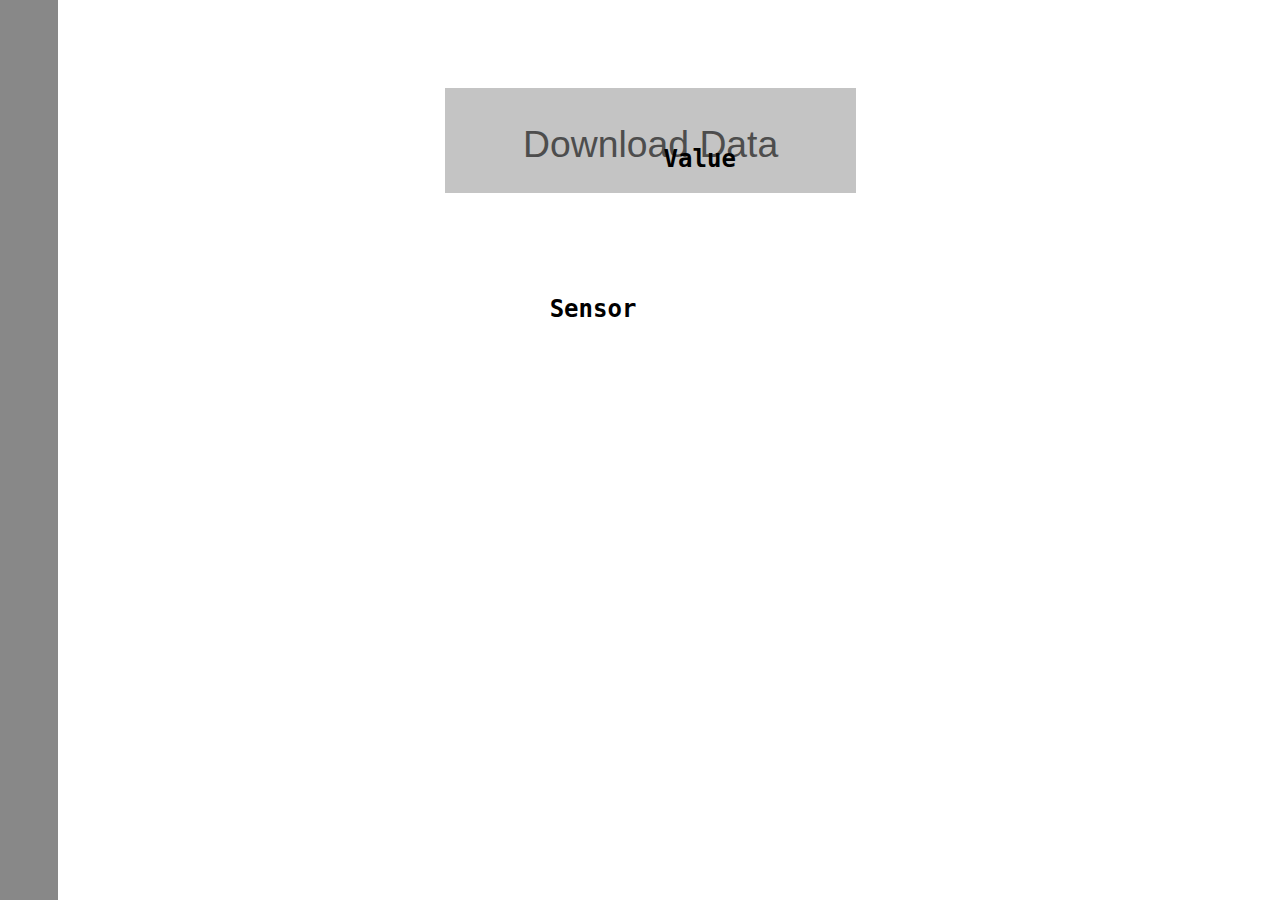
<file: Website/main.html>
<!DOCTYPE html>
<html>
  <head>
    <
    <link rel="stylesheet" href="main.css" />
    <script src ="index.js"></script>
  </head>
  <body>
    <div class="side_bar">
      
    </div>

    <div class="main_body">
        <div class="download_section">
            <button class="download_button">
              <a
              class="download_link"
              id="download_button"
              href="data/Data.txt" download
              >Download Data</a
            ></button>
        </div>
      <div class="table_sections">
        <table class="table_left">
          <tr>
            <th>Sensor</th>
          </tr>
          <tr>
            <td><var class="sensorParameter" id="sensor1"></var></td>
          </tr>
          <tr>
            <td><var class="sensorParameter" id="sensor2"></var></td>
          </tr>
          <tr>
            <td><var class="sensorParameter" id="sensor3"></var></td>
          </tr>
          <tr>
            <td><var class="sensorParameter" id="sensor4"></var></td>
          </tr>
          <tr>
            <td><var class="sensorParameter" id="sensor5"></var></td>
          </tr>
        </table>
        <table class="table_right">
            <th>Value</th>
          </tr>
          <tr>
            <td><var class="sensorParameter" id="sensor1value"></var></td>
          </tr>
          <tr>
            <td><var class="sensorParameter" id="sensor2value"></td>
          </tr>
          <tr>
            <td><var class="sensorParameter" id="sensor3value"></td>
          </tr>
          <tr>
            <td><var class="sensorParameter" id="sensor4value"></td>
          </tr>
          <tr>
            <td><var class="sensorParameter" id="sensor5value"></td>
          </tr>
        </table>
      </div>
      
    </div>
  </body>
</html>


<button class="settings_button"><img src="svg/settings.svg"></img></button>
       <button class="connection_button"><img src="svg/connection.svg"></img></button>
</file>
<file: Website/main.css>
body {
  overflow: hidden;
}

.side_bar {
  background-color: #888888;
  position: absolute;
  width: 4.5%;
  height: 100%;
  left: 0px;
  top: 0px;
}

.settings_button {
  position: relative;
  top: 93%;
  left: 17%;
  border: none;
  background-color: inherit;
}

.connection_button {
  position: relative;
  top: 81%;
  left: 18%;
  border: none;
  background-color: inherit;
}

.download_section {
  position: absolute;
  top: 9.8%;
  left: 34.8%;
  width: 45.8%;
  height: 11.7%;
}

.download_button {
  position: relative;
  width: 70%;
  height: 100%;
  border: none;
  background-color: #c4c4c4;
  color: #4d4d4d;
}

.download_link {
  position: relative;
  top: 4%;
  left: auto;
  text-decoration: none;
  color: #4d4d4d;
  font-size: 280%;
}

.table_sections {
  position: absolute;
  top: 32.2%;
  left: 36.6%;
  width: 27.8%;
  height: 48.5%;
}

.table_left {
  position: relative;
  right: 15%;
  border-right-color: solid black;
  border-right-width: 2px;
  margin: auto;
  font-style: normal;
  font-weight: normal;
  font-size: 24px;
  font-family: monospace;
  line-height: 32px;
}

.table_right {
  position: relative;
  left: 15%;
  bottom: 47.5%;
  border-left-color: solid black;
  border-left-width: 2px;
  margin: auto;
  font-size: 24px;
  font-family: monospace;
  line-height: 32px;
}
</file>
